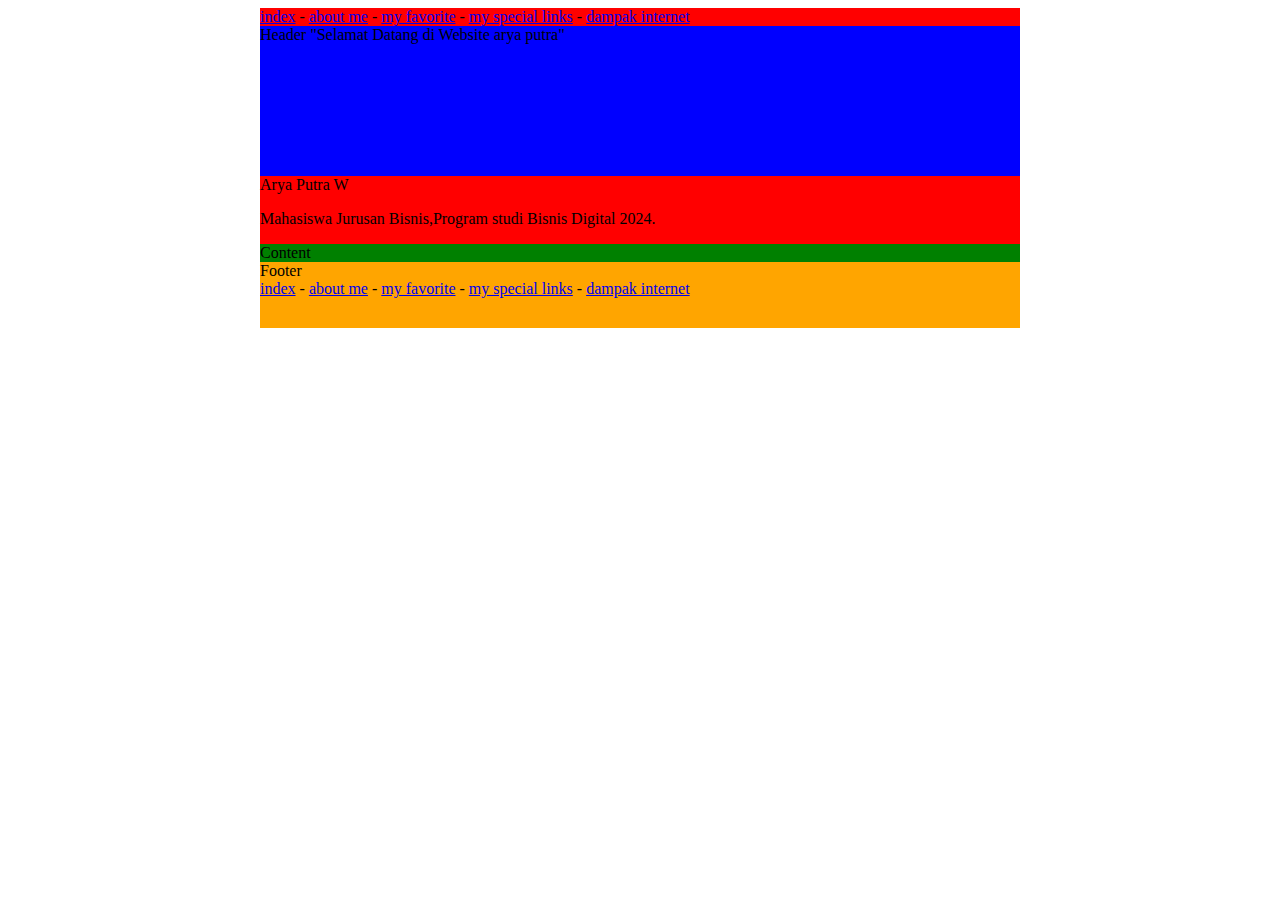
<file: index.html>
<!DOCTYPE html>
<html lang="en">
<head>
    <meta charset="UTF-8">
    <meta name="viewport" content="width=device-width, initial-scale=1.0">
    <title>Document</title>
    <link rel="stylesheet" href="style1.css">
</head>
<body>
    <div id="page-container">
        <div id="main-nav">
            <a href="index.html">index</a> -
            <a href="about.html">about me</a> -
            <a href="fav.html">my favorite</a> -
            <a href="links.html">my special links</a> -
            <a href="dampak.html">dampak internet</a>
        </div> 
    <div id="header">Header
        "Selamat Datang di Website arya putra"  
    </div> 
    <div id="side_bar">Arya Putra W
        <p>Mahasiswa Jurusan Bisnis,Program studi Bisnis Digital 2024.</p>
    </div>
    <div id="content">Content</div> 
    <div id="footer">Footer
        <div id="altnav">
            <a href="index.html">index</a> - 
            <a href="about.html">about me</a> - 
            <a href="fav.html">my favorite</a> - 
            <a href="links.html">my special links</a> - 
            <a href="dampak.html">dampak internet</a>
        </div>
    </div>

</body>
</html>
<div id="page-container">
</div>
</file>
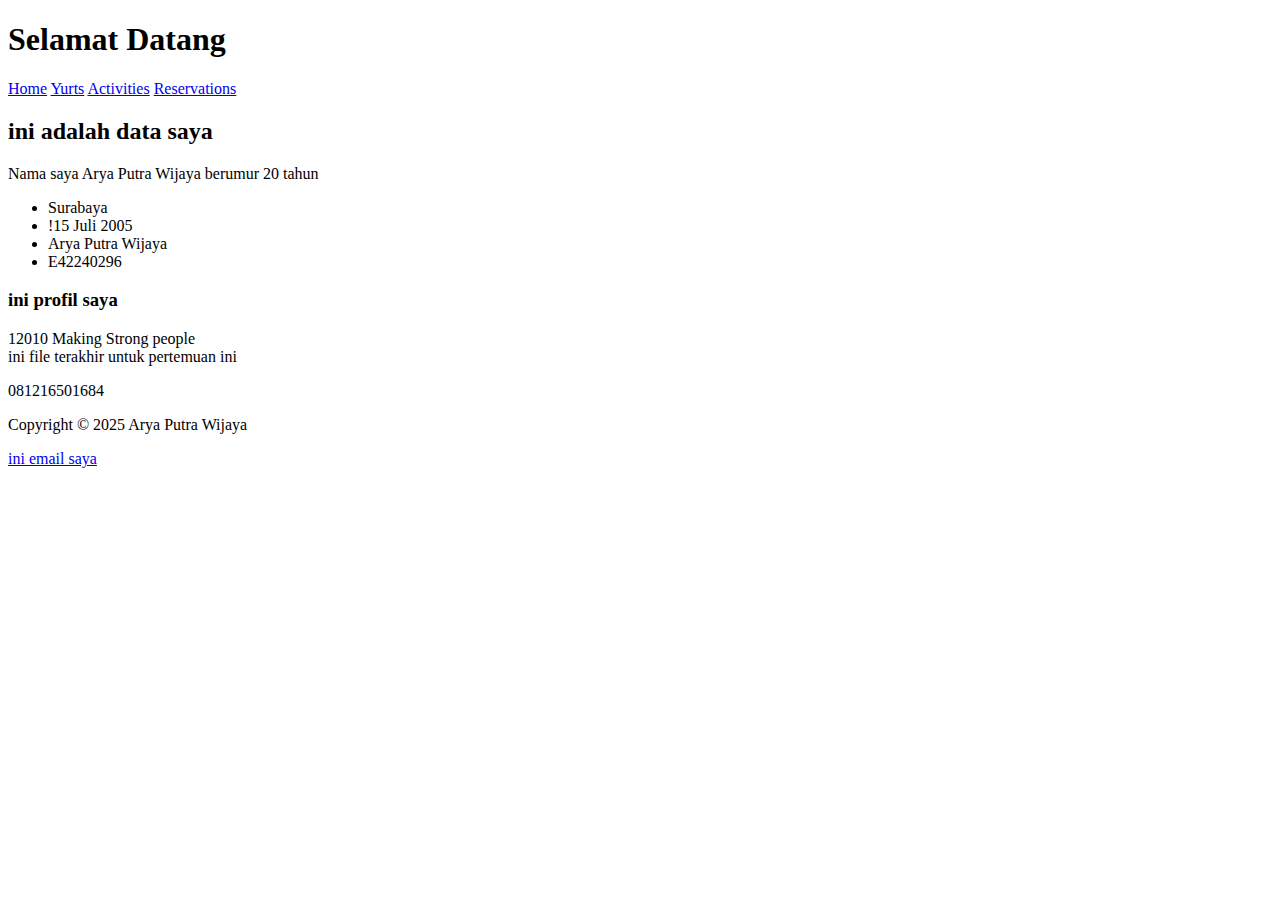
<file: Halaman Website.html>
<!DOCTYPE html>
<html>
<head>
    <title>Ini merupakan file website saya</title>
</head>
<body>
    <h1>Selamat Datang</h1>
    
    <a href="home.html">Home</a>
    <a href="yurts.html">Yurts</a>
    <a href="activities.html">Activities</a>
    <a href="reservations.html">Reservations</a>
    
    <h2>ini adalah data saya</h2>
    
    <p>Nama saya Arya Putra Wijaya berumur 20 tahun</p>
    
    <ul>
        <li>Surabaya</li>
        <li>!15 Juli 2005</li>
        <li>Arya Putra Wijaya</li>
        <li>E42240296</li>
    </ul>
    
    <h3>ini profil saya</h3>
    <p>12010 Making Strong people<br>
    ini file terakhir untuk pertemuan ini</p>
    
    <p>081216501684</p>
    
    <p>Copyright © 2025 Arya Putra Wijaya</p>
    <p><a href="legendoffreefire60@gmail.com">ini email saya</a></p>
</body>
</file>
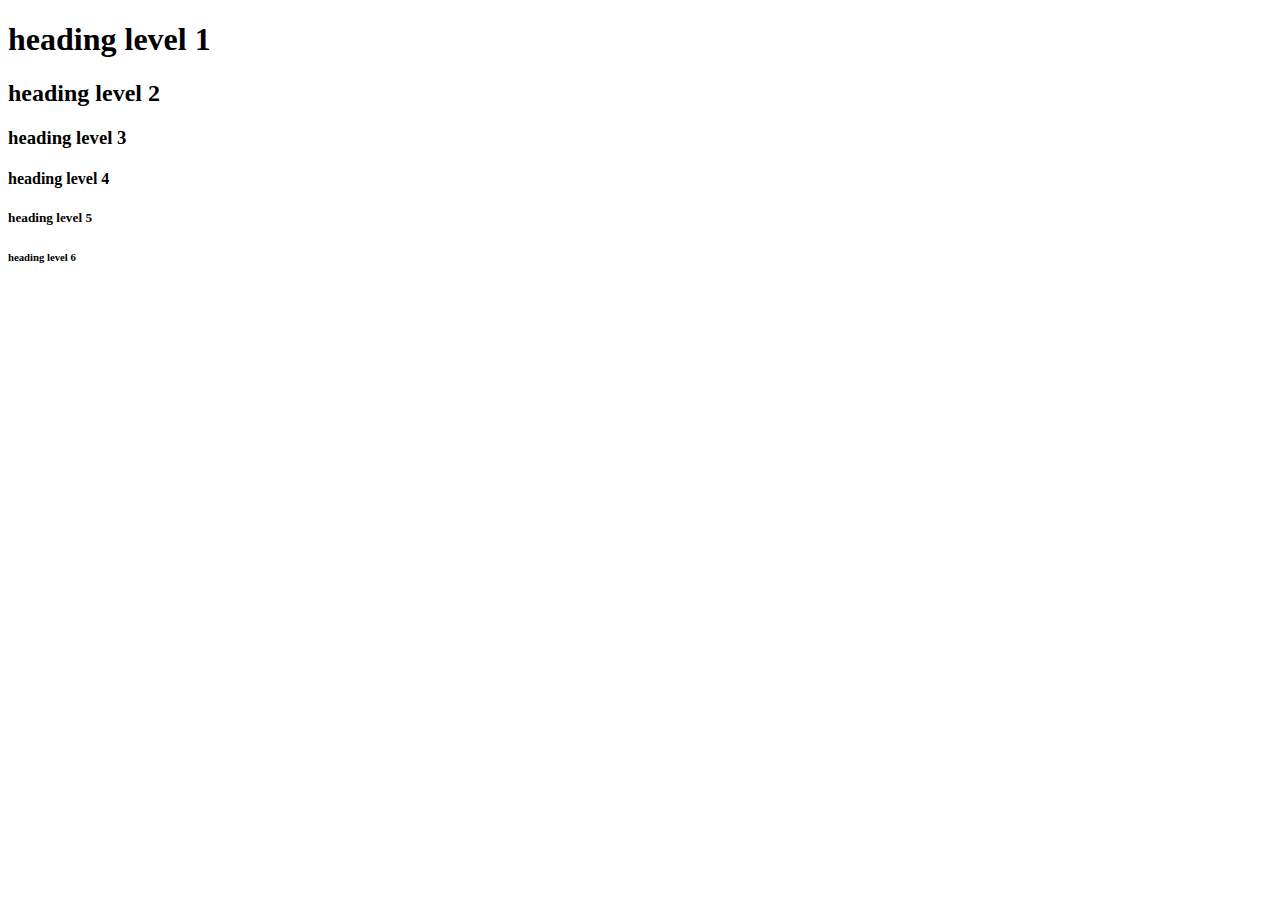
<file: hello.html>
<!DOCTYPE html>
<html lang="en">
<head>
    <meta charset="UTF-8">
    <meta name="viewport" content="width=device-width, initial-scale=1.0">
    <title>Document</title>
</head>
<body>
    <h1>heading level 1</h1>
    <h2>heading level 2</h2>
    <h3>heading level 3</h3>
    <h4>heading level 4</h4>
    <h5>heading level 5</h5>
    <h6>heading level 6</h6>
</body>
</html>
</file>
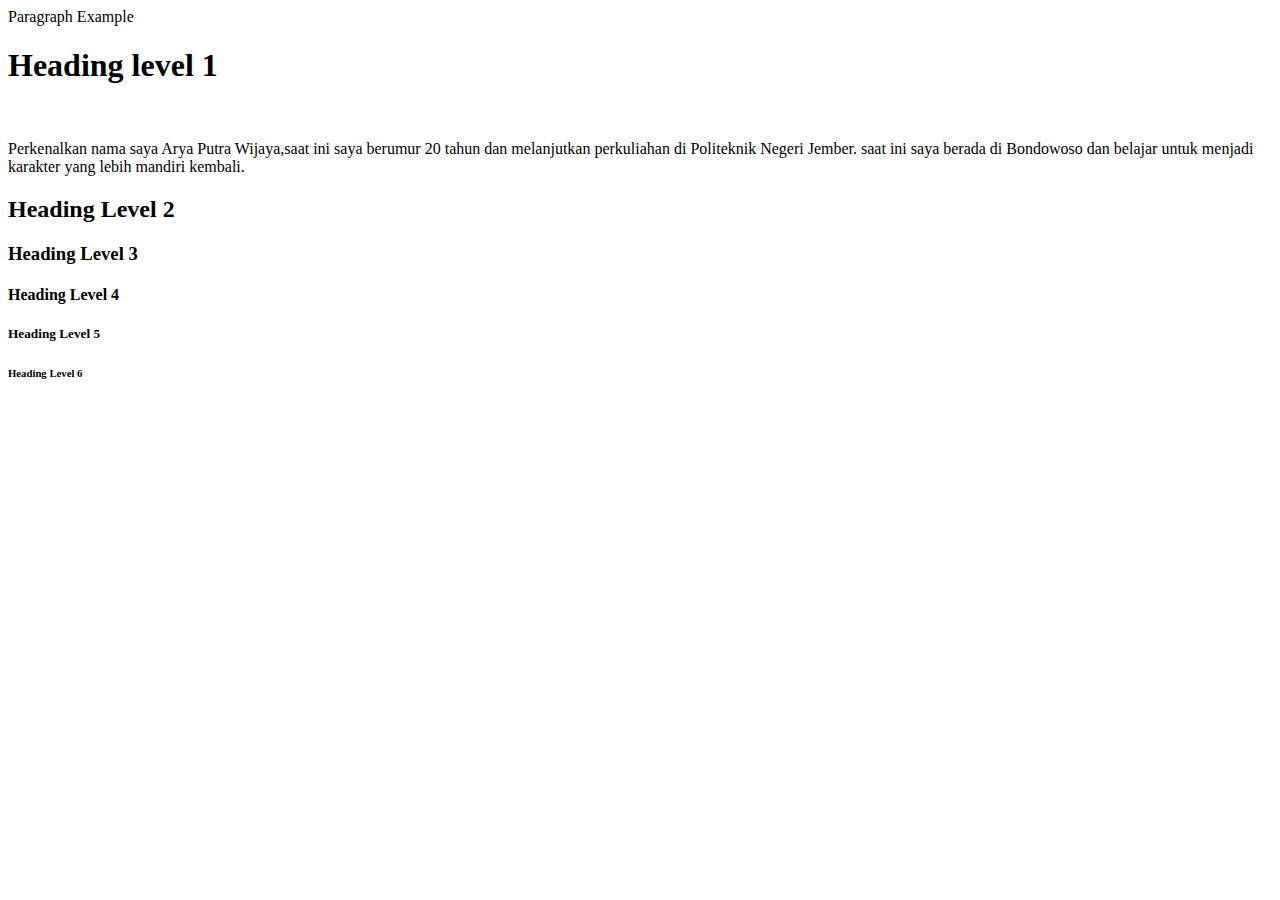
<file: lainbreak.html>
<!DOCTYPE html>
<html lang="en">
<head>
    <tittle>Paragraph Example</tittle>
    <meta charset="UTF-8"> 
</head>
<body><h1>Heading level 1</h1><br> 
    <p>Perkenalkan nama saya Arya Putra Wijaya,saat ini saya berumur 20 tahun dan melanjutkan perkuliahan
        di Politeknik Negeri Jember. saat ini saya berada di Bondowoso dan belajar untuk menjadi karakter
        yang lebih mandiri kembali.</p>
        <h2>Heading Level 2</h2>
        <h3>Heading Level 3</h3>
        <h4>Heading Level 4</h4>
        <h5>Heading Level 5</h5>
        <h6>Heading Level 6</h6>
</body>
</html>
</file>
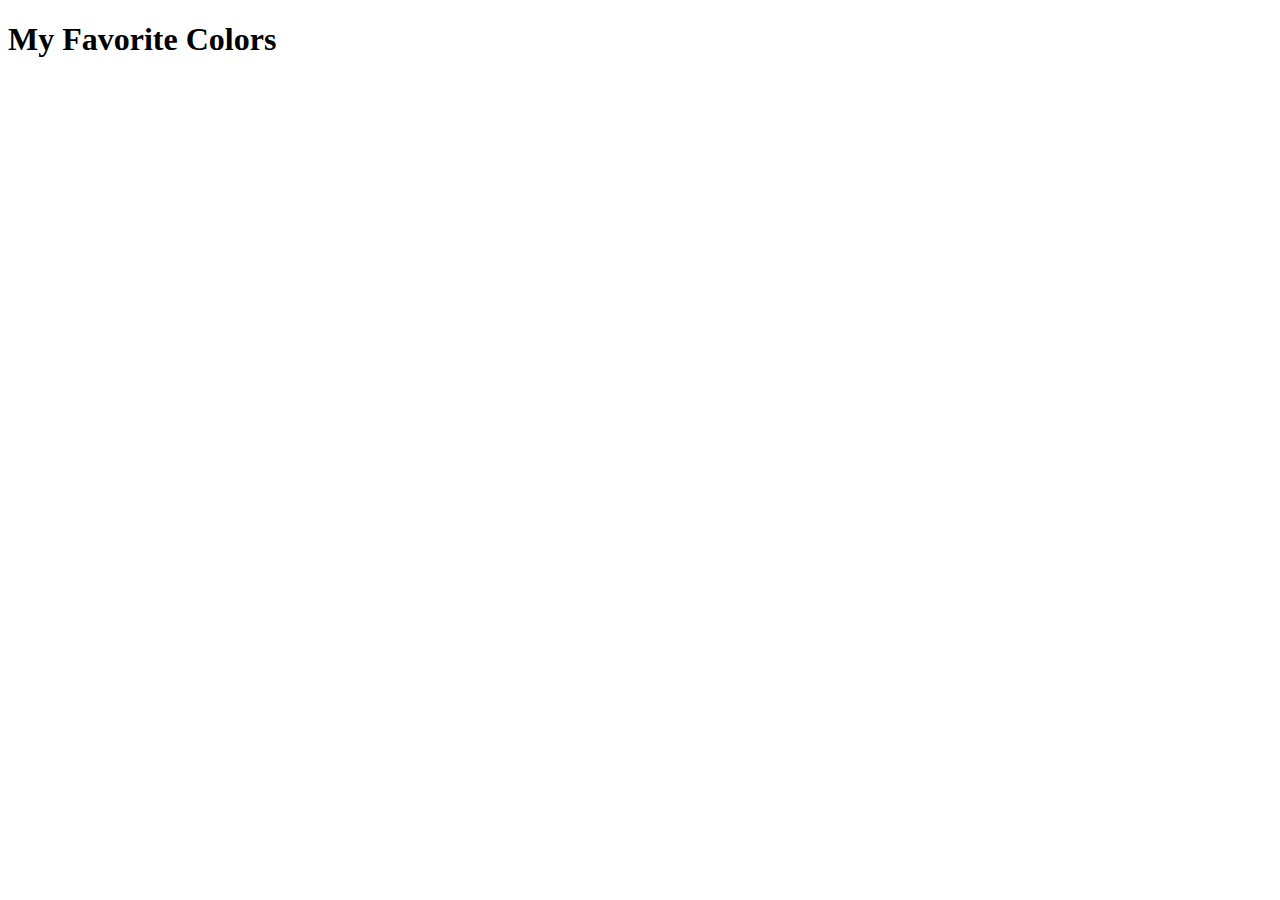
<file: orderlist.html>
<!DOCTYPE html>
<html lang="en">
<head> <title>Heading and List</title>
    <meta charset="UTF-8">
    <meta name="viewport" content="width=device-width, initial-scale=1.0">
    <title>Document</title>
</head>
<body>
    <h1>My Favorite Colors</h1>
    </o1>
</body>
</html>
</file>
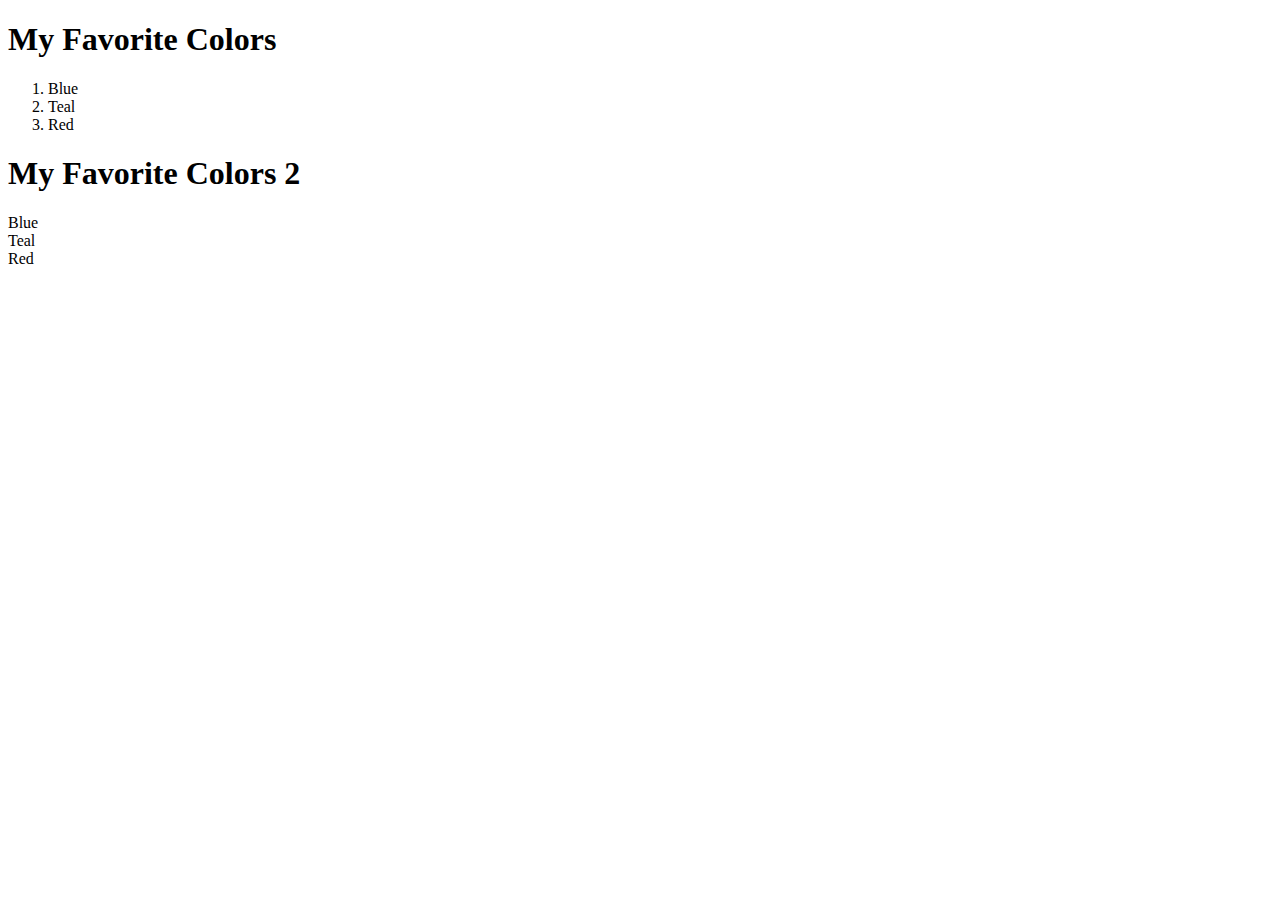
<file: orderlistnew.html>
<!DOCTYPE html>
<html lang="en">
<head> <title> Heading and list</title>
</head>
<body>
    <h1>My Favorite Colors</h1>
    <ol>
        <li>Blue</li>
        <li>Teal</li>
        <li>Red</li>
    </ol>
    <h1>My Favorite Colors 2</h1>
        <li>Blue</li>
        <li>Teal</li>
        <li>Red</li>
    <ul>  
</body>
</html>
</file>
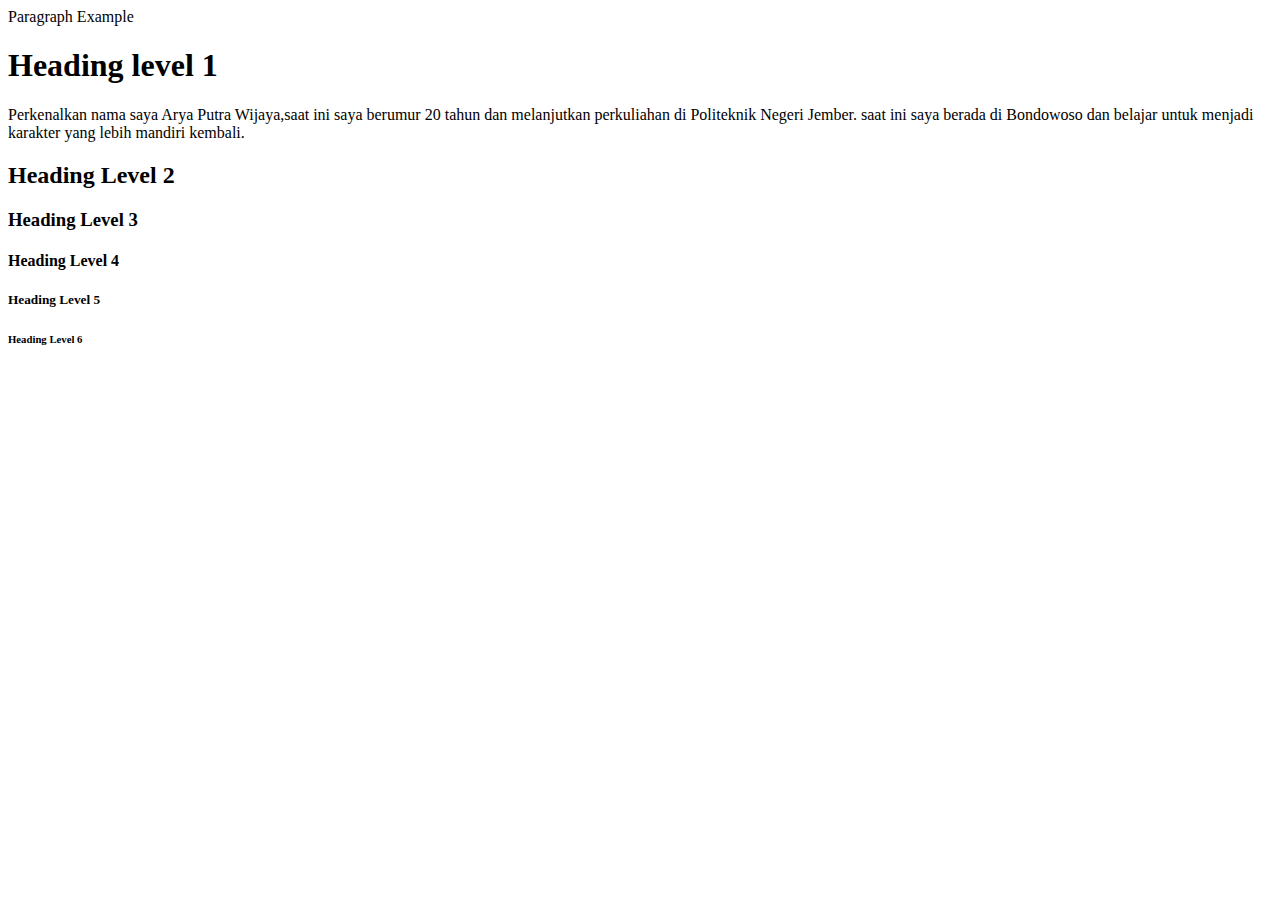
<file: paragraf.html>
<!DOCTYPE html>
<html lang="en">
<head>
    <tittle>Paragraph Example</tittle>
    <meta charset="UTF-8"> 
</head>
<body><h1>Heading level 1</h1>
    <p>Perkenalkan nama saya Arya Putra Wijaya,saat ini saya berumur 20 tahun dan melanjutkan perkuliahan
        di Politeknik Negeri Jember. saat ini saya berada di Bondowoso dan belajar untuk menjadi karakter
        yang lebih mandiri kembali.</p>
        <h2>Heading Level 2</h2>
        <h3>Heading Level 3</h3>
        <h4>Heading Level 4</h4>
        <h5>Heading Level 5</h5>
        <h6>Heading Level 6</h6>
</body>
</html>
</file>
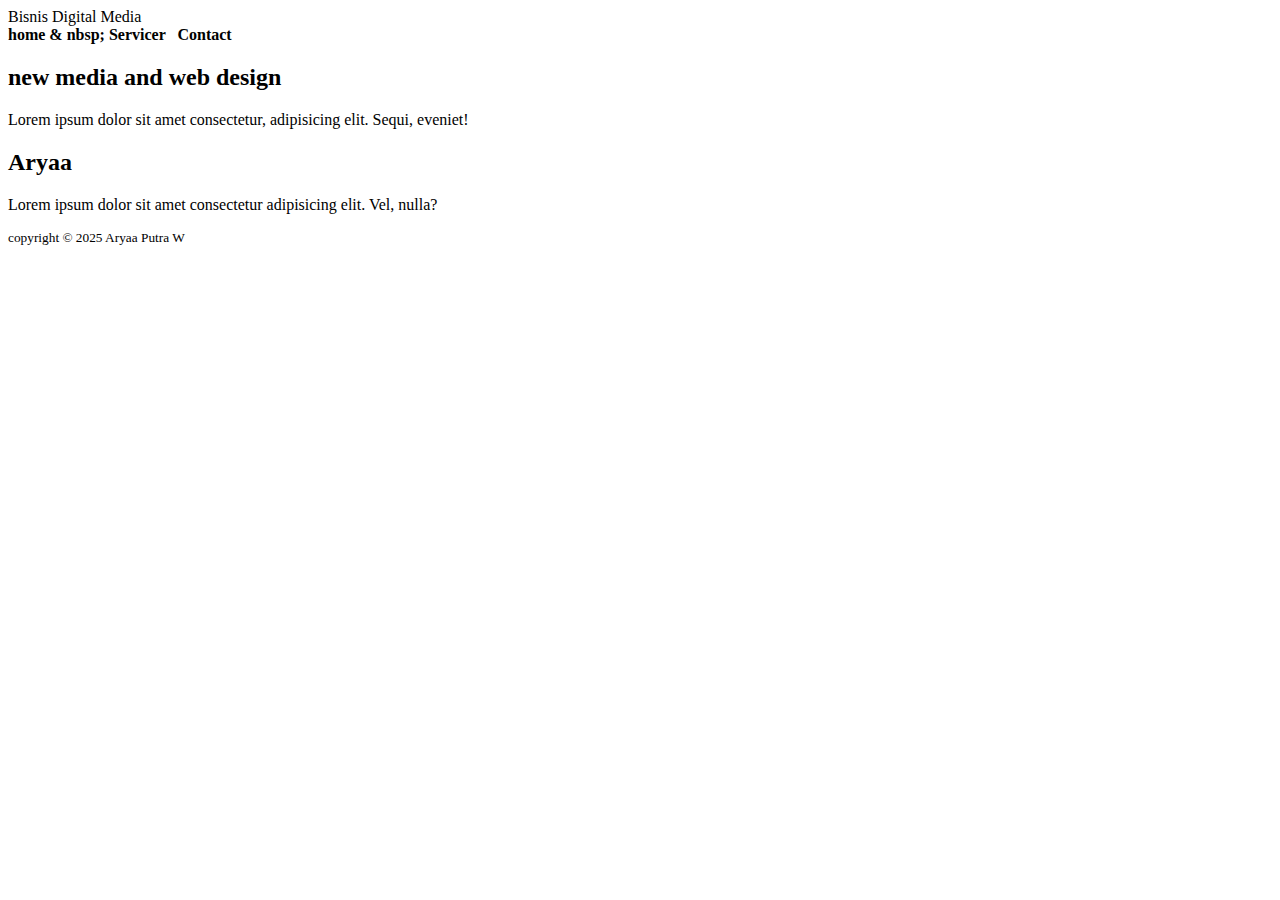
<file: struktur.html>
<!DOCTYPE html>
<html lang="en">
<head>
    <meta charset="UTF-8">
    <meta name="viewport" content="width=device-width, initial-scale=1.0">
    <title>Structural Element</title>
</head>
<body>
    <header>
        Bisnis Digital Media
    <nav>
        <b>home & nbsp; Servicer &nbsp; Contact </b>
        <nav>
         <main>
            <h2>new media and web design</h2>
            <p>Lorem ipsum dolor sit amet consectetur, adipisicing elit. Sequi, eveniet!</p>
            <h2>Aryaa</h2>
            <p>Lorem ipsum dolor sit amet consectetur adipisicing elit. Vel, nulla?</p>

            <footer>
                <small>
                    <li>
                        copyright &copy; 2025 Aryaa Putra W
                    </li>
                </small>
            </footer>

</body>
</html>
</file>
<file: style1.css>
.header {
    padding: 60px
    text-align; center;
    background; 


}   
#page-container {
    width: 760px;
    margin: auto;
    background: red;
}
#header { 
    background: blue; 
    height: 150px;
    } 
    #content { 
    background: green;
    } 
    #footer { 
    background: orange; 
    height: 66px;
</file>
